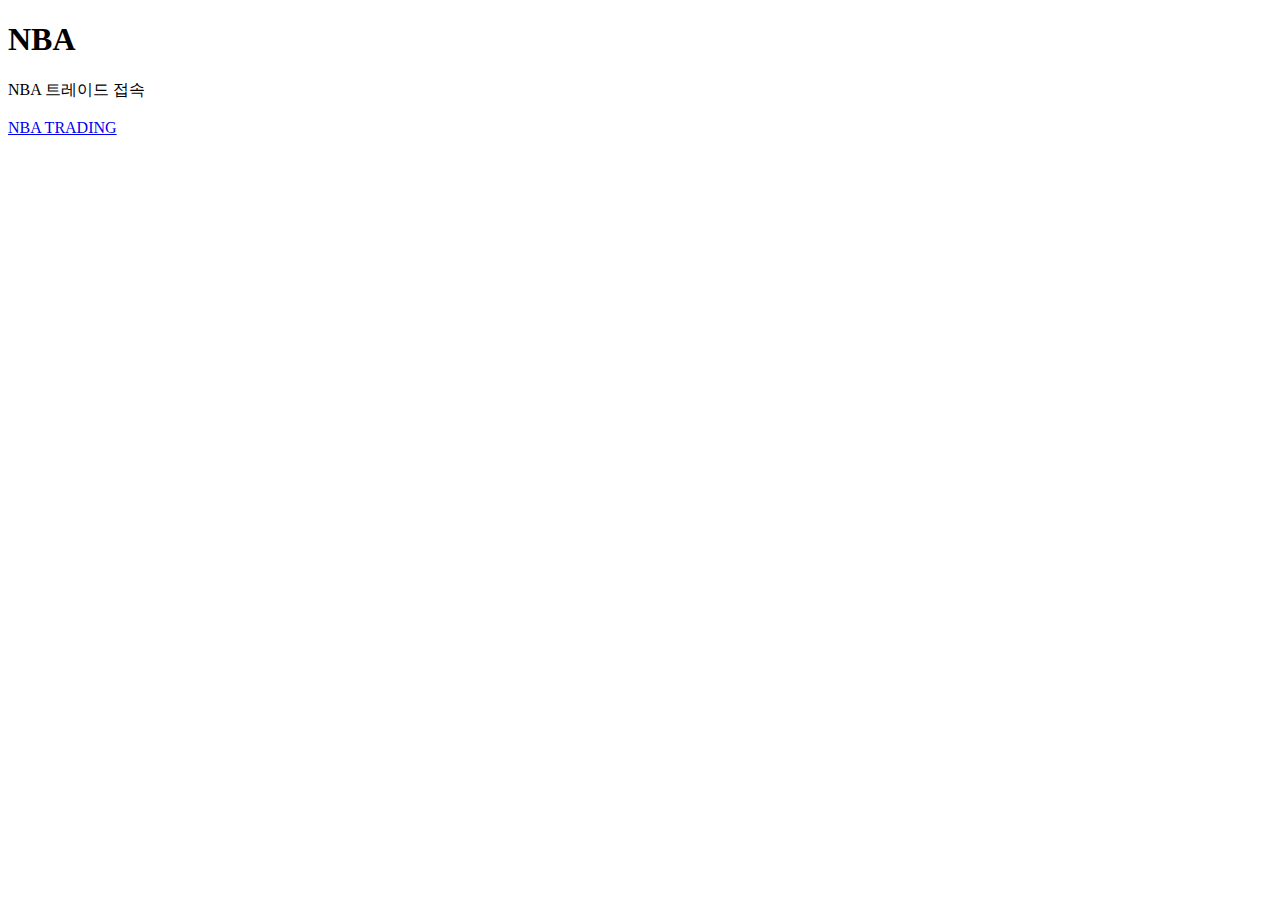
<file: nbaPrj/nba/templates/nba/index.html>
<!DOCTYPE html>
<html lang="en">
<head>
    <meta charset="UTF-8">
    <meta http-equiv="X-UA-Compatible" content="IE=edge">
    <meta name="viewport" content="width=device-width, initial-scale=1.0">
    <title>NBA</title>
</head>
<body>
    <h1>NBA</h1>
    <div id = "top">NBA 트레이드 접속</div><br>
    <div id = "trading">
        <a href="ver1">NBA TRADING</a>
    </div>
</body>
</html>
</file>
